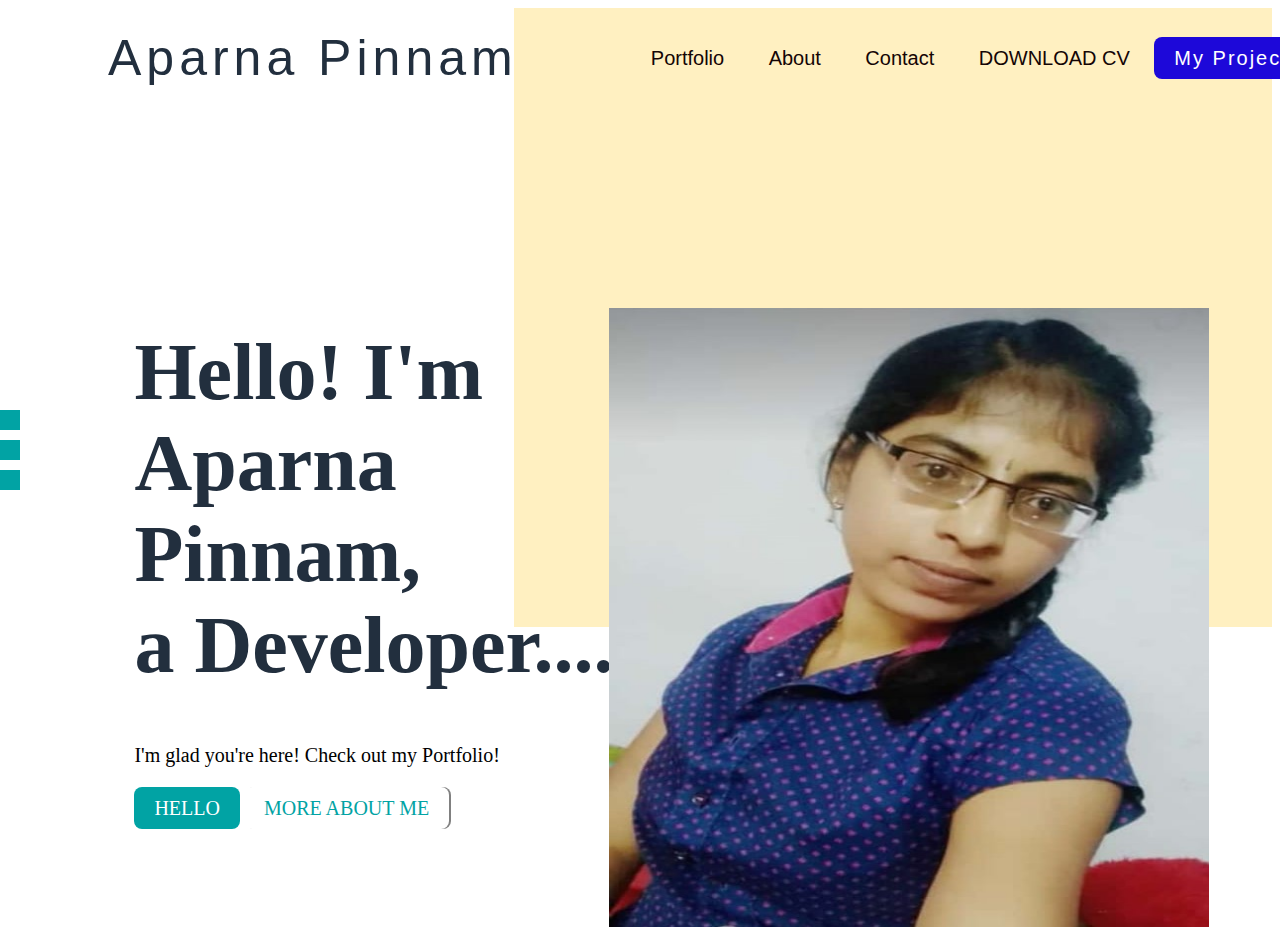
<file: index.html>
<html lang="en">
<head>
    <meta charset="UTF-8">
    <meta http-equiv="X-UA-Compatible" content="IE=edge">
    <meta name="viewport" content="width=device-width, initial-scale=1.0">
    <title>  Aparna Portfolio</title>
    <link rel="stylesheet" type="text/css" href="style.css">
    <link rel="preconnect" href="https://fonts.gstatic.com">
    <link rel="preconnect" href="https://fonts.googleapis.com">
<link rel="preconnect" href="https://fonts.gstatic.com" crossorigin>
<link href="https://fonts.googleapis.com/css2?family=Noto+Sans&display=swap" rel="stylesheet"> 
<link rel="preconnect" href="https://fonts.googleapis.com">
<link rel="stylesheet" href="https://cdnjs.cloudflare.com/ajax/libs/animate.css/4.1.1/animate.min.css">
<link rel="stylesheet" href="https://pro.fontawesome.com/releases/v5.10.0/css/all.css" integrity="sha384-AYmEC3Yw5cVb3ZcuHtOA93w35dYTsvhLPVnYs9eStHfGJvOvKxVfELGroGkvsg+p" crossorigin="anonymous"/>
<link
    rel="stylesheet"
    href="https://cdnjs.cloudflare.com/ajax/libs/animate.css/4.1.1/animate.min.css"/>
</head>
<body>
   <header>
       <nav>
           <div class="logo" >Aparna Pinnam</div>
           <div class="menu" >
               <a href="#">Portfolio</a>
               <a href="About.html">About</a>
               <a href="contact.html">Contact</a>
               <a href="Aparna-2.pdf">DOWNLOAD CV</a>
               <a href="https://codepen.io/aparna63/pen/zYdyQzJ">My Project</a>
           </div>
       </nav>
       <div class="h-text animate__animated animate__zoomIn" >
           <h1> Hello! I'm Aparna Pinnam,<br> a Developer....</h1>
           <p>
               I'm glad you're here! Check out my Portfolio!
           </p>
           <a href="#"> HELLO</a>
           <a href="#" id="more" >MORE ABOUT ME</a><br><br><br>
           
       </div>
       <div class="icon animate__animated animate__Swing animate__delay-1s" >
        <i class="fab fa-facebook"></i>
        <i class="fab fa-instagram"></i>
        <i class="fab fa-linkedin"></i>
       </div>
       <img src="WhatsApp Image 2021-11-13 at 1.06.02 PM.jpeg" id="Appu" class="animate__animated animate__slideInleft animate__delay-1s" >
       <div class="box animate__animated animate__slideInDown" ></div>
   </header> 
   
</body>
</html>
</file>
<file: style.css>
header{
    width: 100%;
    height: 100%;
    position: relative;
}
nav{
    width: 95%;
    height: 100px;
    display: flex;
    justify-content: space-between;
    align-items: center;
    padding: 0px 100px;
    font-family: 'Signika' , sans-serif;
}
.logo{
    font-size: 50px;
    letter-spacing: 5px;
    color: #222f3e;
}
.menu a{
    text-decoration: none;
    padding: 10px 20px;
    font-size: 20px;
    color: #140505;
}
.menu a:last-child{
    background: hsl(246, 93%, 44%);
    border-radius: 8px;
    letter-spacing: 2px;
    color: white;
}
.h-text{
    max-width: 500px;
    position: absolute;
    top: 30%;
    left: 10%;
    z-index: -1;
}
.h-text h1{
    font-size: 5em;
    color:#222f3e;
    font-family: 'Crimson Text',serif;
}
.h-text p{
    font-size: 20px;
    margin-bottom: 30px;

}
.h-text a{
    text-decoration: none;
    background: #01a3a4;
    color: white;
    font-size: 20px;
    padding: 10px 20px;
    font-family: 'Bitter',serif;
    border-radius: 8px;
}
#more{
    background: transparent;
    color: #01a3a4;
    box-shadow: 2px 0px 0px grey;
}
.icon{
    position: fixed;
    top: 50%;
    left: 0;
    transform: translateY(-50%);
    display: flex;
    flex-direction: column;
}
.icon i{
    color: white;
    padding: 10px;
    font-size: 20px;
    margin: 5px 0px;
    background: #01a3a4;
}
.icon i:hover{
    background: transparent;
    transition: 0.5s;
    border: 1px solid black;
    color: black;
}
.box{
    width: 60%;
    height: 70%;
    position: absolute;
    top: 0;
    right: 0;
    background: rgba(255, 234, 167, 0.7);
    z-index: -2;
}
#Appu{
    width: 600px;
    height: 70%;
    position: absolute;
    right: 5%;
    top: 300px;
    z-index: -1;
}
#about{
    padding: 50px 100px;
    width: 100%;
    height: 100vh;
   
}
.about-row{
    display: flex;
    justify-content: space-between;
    align-items: center;
}
.about-left-col{
    flex-basis: 40%;
    text-align: center;
    background: rgba(255, 159, 243, 0.2);
}
.about-left-col img{
    width: 70%;
    height: 100%;
    padding: 20px;
}
.about-right-col{
    flex-basis: 50%;
}
.about-right-col h1{
    font-size: 3em;
    color: #222f3e;
    line-height: 1.4em;
    font-family: 'Poppins',sans-serif;
}
.about-right-col p{
    font-size: 20px;
    color: grey;
    margin: 30px 0px 40px 0px;
}
</file>
